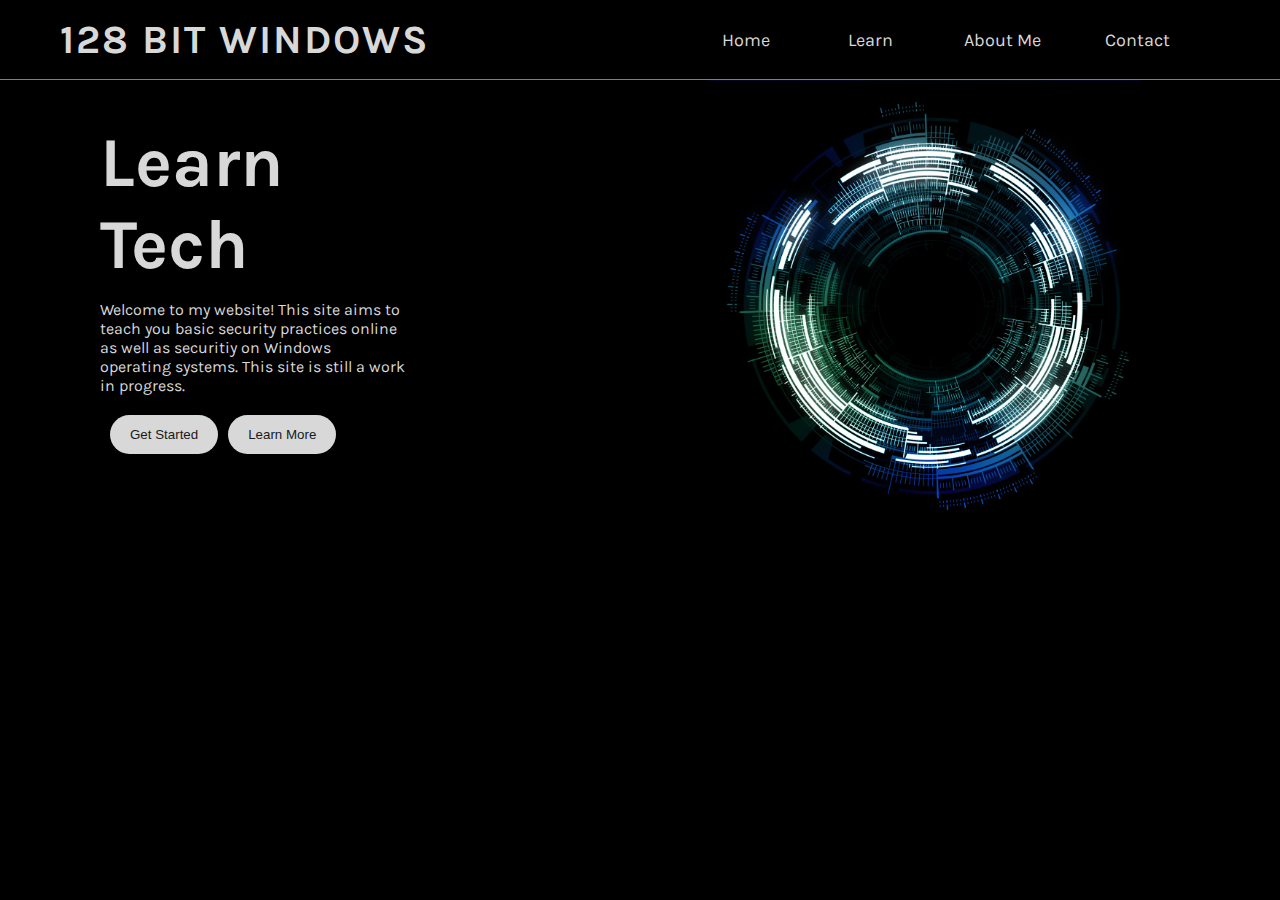
<file: index.html>
<!DOCTYPE html>
<html lang="en">
<head>
    <meta charset="UTF-8">
    <meta name="viewport" content="width-device-width, initial-scale-1.0">
    <title>Simple Landing Page</title>
    <link rel="stylesheet" href="style.css">
    <link rel="preconnect" href="https://fonts.googleapis.com">
    <link rel="preconnect" href="https://fonts.gstatic.com" crossorigin>
    <link href="https://fonts.googleapis.com/css2?family=Karla:wght@300&display=swap" rel="stylesheet">
</head>
<body>
    <nav class="navbar">
        <a href="index.html" class="nav-logo">128 Bit Windows</a>
        <ul>
            <li><a href="index.html">Home</a></li>
            <li><a href="learn.html">Learn</a></li>
            <li><a href="about-me.html">About Me</a></li>
            <li><a href="#">Contact</a></li>
        </ul>
    </nav>
    <main>
        <div class="content">
            <h1>Learn Tech</h1>
            <p>Welcome to my website! This site aims to teach you basic security practices online as well as securitiy on Windows operating systems. This site is still a work in progress.</p>
            <button class="btns">Get Started</button>
            <button class="btns">Learn More</button>
        </div>
        <div>
            <img src="circle.jpg">
        </div>
    </main>
</body>
</html>
</file>
<file: style.css>
*{
    padding: 0;
    margin: 0;
    box-sizing: border-box;
}
.navbar{
    background-color: #000;
    color: #d8d8d8;
    border-bottom: 0.5px solid gray;
    width: 100%;
    line-height: 80px;
    height: 80px;
    font-size: 18px;
    padding: 0 30px;
    position: absolute;
    top: 0;
    left: 0;
    font-family: 'Karla';
}
.navbar a{
    text-decoration: none;
    color: #d8d8d8;
}
.navbar a.nav-logo{
    float: left;
    height: inherit;
    line-height: inherit;
    padding: 0 30px;
    font-size: 40px;
    text-transform: uppercase;
    letter-spacing: 2px;
    font-family: 'Karla';
    color: #d8d8d8;
    font-weight: bold;
}
.navbar ul{
    float: right;
    list-style: none;
    height: inherit;
    line-height: inherit;
    padding: 0 50px;
}
.navbar ul li{
    display: inline-block;
}
.navbar ul li a{
    display: block;
    text-align: center;
    min-width: 120px;
    padding: 0 30px;
}
.navbar ul li a:hover{
    background-color: gray;
}
body{
    background-color: #000;
}
.content{
    font-family: 'Karla';
    color: #d8d8d8;
    margin-top: 30%;
    margin-left: 100px;
}
h1{
    font-size: 70px;
}
p{
    margin-top: 14px;
}
main{
    display: grid;
    grid-template-columns: 1fr 1fr;
}
.btns{
    margin-top: 20px;
    background: #d8d8d8;
    cursor: pointer;
    color: #191919;
    padding: 12px 20px;
    float: left;
    border: 0;
    border-radius: 20px;
    margin-left: 10px;
}
.btns:hover{
    background: #848482;
}
img{
    margin-top: 80px;
    margin-left: 175px;
    width: 700px;
    filter: graysacle(1);
}
img:hover{
    filter: grayscale(0);
    transition: 3s;
    cursor: pointer;
}
</file>
